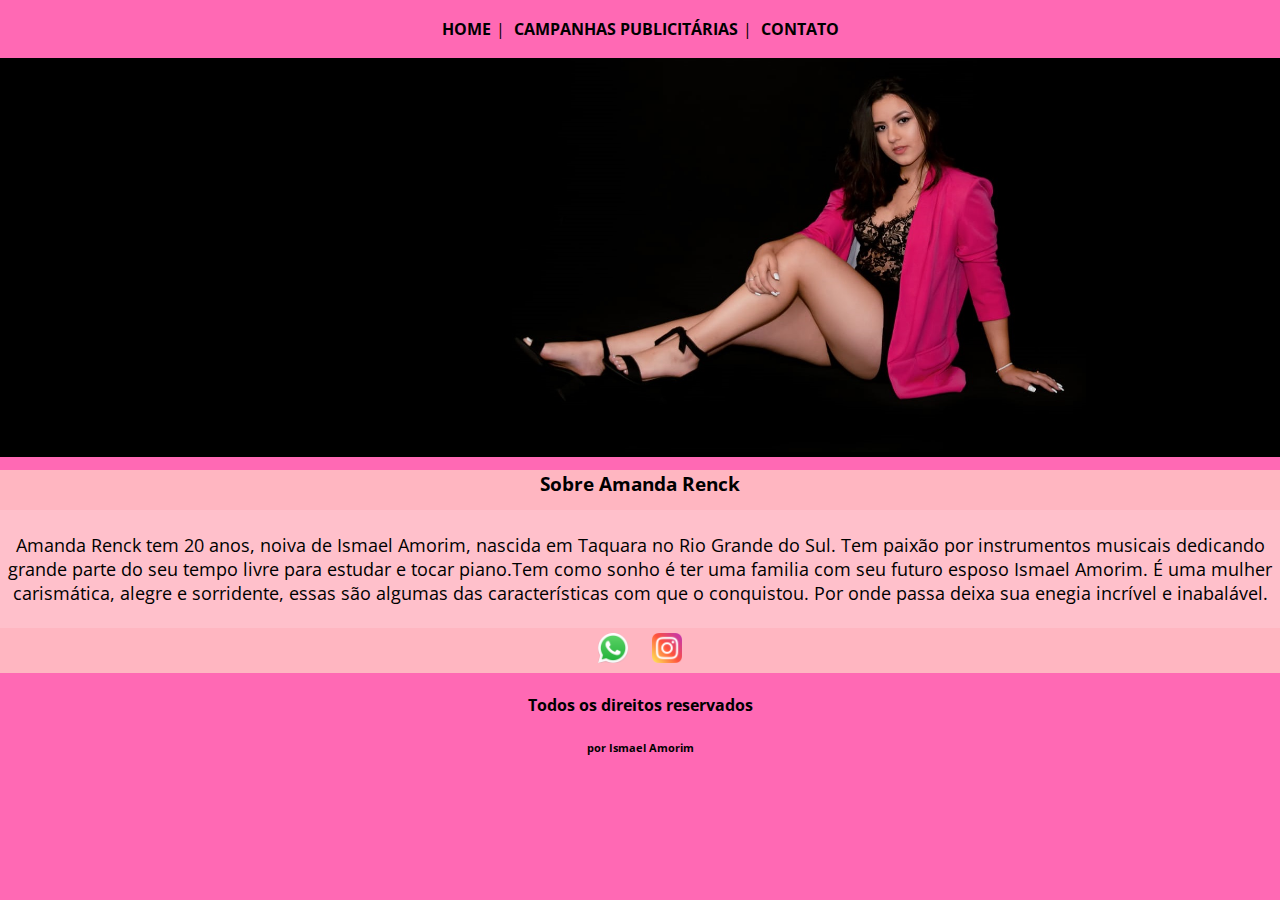
<file: index.html>
<!DOCTYPE html>
<html>

<head>
   <title>Amanda Renck</title>
   <meta charset="utf-8">
   <link rel="stylesheet" type="text/css" href="estilo.css">
</head>

<body>
   <div class="principal">

      <div id="menu">
         <a href="index.html">HOME</a>|
         <a href="campanhas.html">CAMPANHAS PUBLICITÁRIAS</a>|
         <a href="contato.html">CONTATO</a>
      </div>
      <div class="capa">
         <img class="images" src="imagens/capa.png">
      </div>
      <div class="conteudo">
         <div class="title">
            <h1>Sobre Amanda Renck </h1>

            <div class="sobre">
               <p>Amanda Renck tem 20 anos, noiva de Ismael Amorim, nascida em Taquara no Rio Grande do Sul. Tem
                  paixão
                  por instrumentos musicais dedicando grande parte do seu tempo livre para estudar e tocar piano.Tem
                  como sonho é ter uma familia com seu futuro esposo Ismael Amorim. É uma mulher carismática, alegre e
                  sorridente, essas são algumas das características com que o conquistou. Por onde passa deixa sua
                  enegia incrível e inabalável.</p>
            </div>
            <div class="social">
               <a target="_blank"
                  href="https://wa.me/5551993464223?text=Quero%20contratar%20para%20uma%20campanha!"><img
                     src="imagens/whatsapp.png" alt="whatsapp"> </a>
               <a target="_blank" href="https://instagram.com/amandarenck_"><img src="imagens/instagram.png"
                     alt="instagram"></a>
            </div>
         </div>

         <!--inicio do conteudo-->

         <!--fim do conteudo -->

         <div id="rodape">

            <h4>Todos os direitos reservados</h4>
            <h6>por Ismael Amorim</h6>
            </p>

         </div>



      </div>
</body>

</html>
</file>
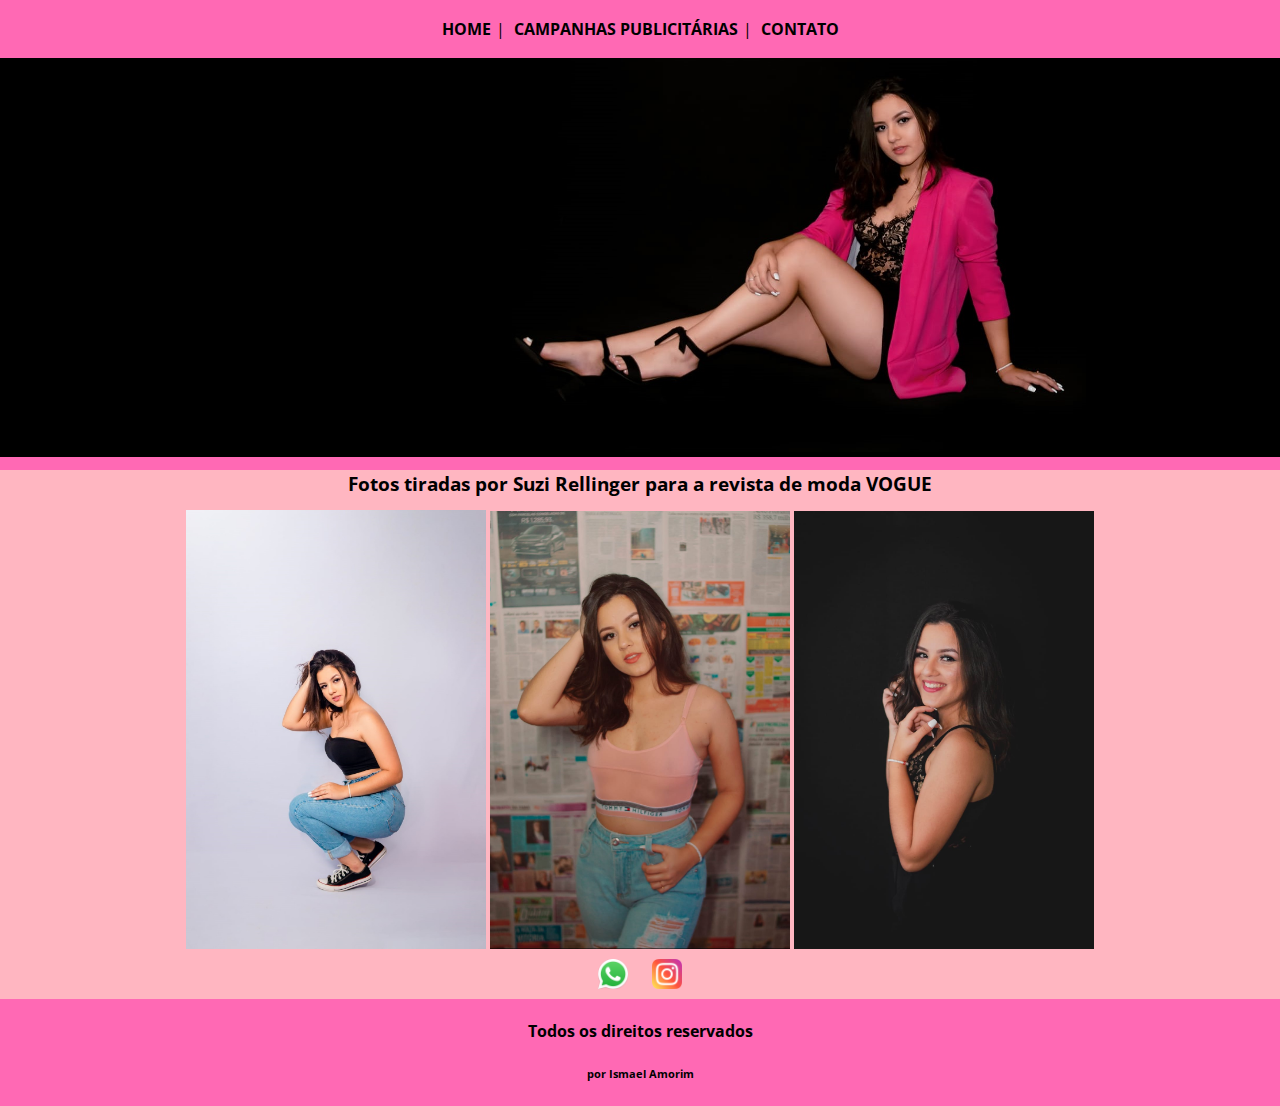
<file: campanhas.html>
<!DOCTYPE html>
<html>

<head>
   <title>Amanda Renck Campanhas</title>
   <meta charset="utf-8">
   <link rel="stylesheet" type="text/css" href="estilo.css">
</head>

<body>
   <div class="principal">

      <div id="menu">
         <a href="index.html">HOME</a>|
         <a href="campanhas.html">CAMPANHAS PUBLICITÁRIAS</a>|
         <a href="contato.html">CONTATO</a>
      </div>

      <div class="capa">
         <img class="images" src="imagens/capa.png">
      </div>

      <div class="conteudo">
         <div class="title">
            <div class="conteudo">
               <h1>Fotos tiradas por Suzi Rellinger para a revista de moda VOGUE </h1>
               <!--inicio do conteudo-->
               <img src="imagens/foto1.png" class="img-campanha">
               <img src="imagens/foto2.png" class="img-campanha">
               <img src="imagens/foto3.png" class="img-campanha">
               <div class="social">
                  <a target="_blank"
                     href="https://wa.me/5551993464223?text=Quero%20contratar%20para%20uma%20campanha!"><img
                        src="imagens/whatsapp.png" alt="whatsapp"> </a>
                 <a target="_blank" href="https://instagram.com/amandarenck_"><img src="imagens/instagram.png"
                     alt="instagram"></a>
               </div>
            </div>
            <!--fim do conteudo -->
         </div>
         <div id="rodape">
            <h4>Todos os direitos reservados</h4>
            <h6>por Ismael Amorim</h6>
            </p>
         </div>
</body>

</html>
</file>
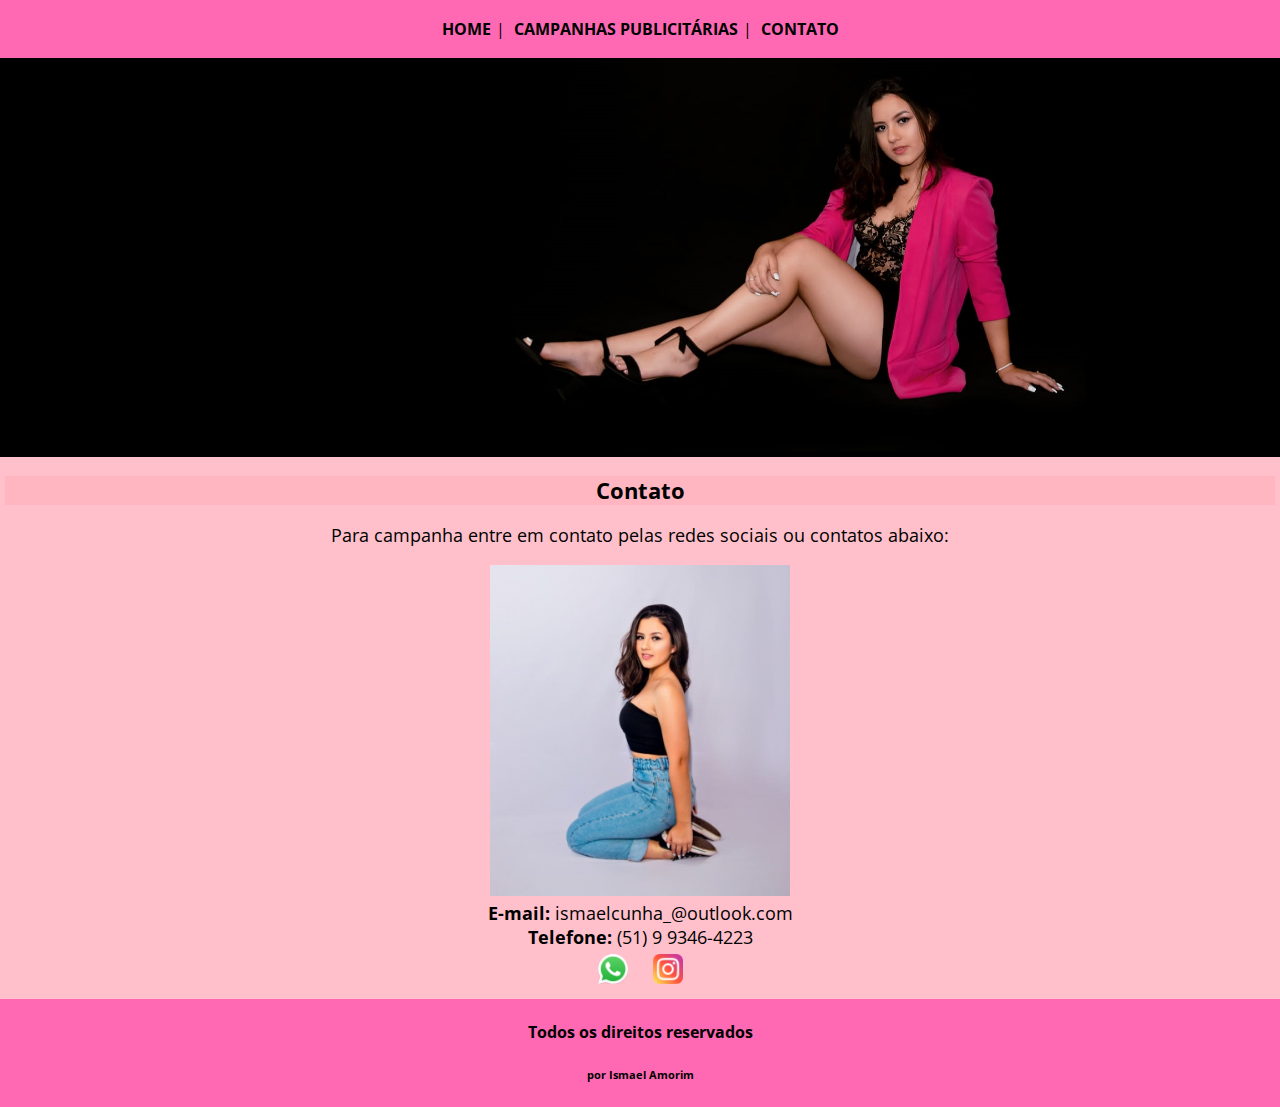
<file: contato.html>
<!DOCTYPE html>
<html>

<head>
   <title>Amanda Renck Contato</title>
   <meta charset="utf-8">
   <link rel="stylesheet" type="text/css" href="estilo.css">
</head>

<body>
   <div class="principal">

      <div id="menu">
         <a href="index.html">HOME</a>|
         <a href="campanhas.html">CAMPANHAS PUBLICITÁRIAS</a>|
         <a href="contato.html">CONTATO</a>
      </div>

      <div class="capa">
         <img class="images" src="imagens/capa.png">
      </div>

      <div class="sobre">
         <div class="title">
            <h1>Contato</h1>
         </div>
         <p>
            Para campanha entre em contato pelas redes sociais ou contatos abaixo:
         </p>
         <img src="imagens/foto4.jpeg" class="img-contato">
         <div>
            <strong>E-mail:</strong> ismaelcunha_@outlook.com<br>
            <strong>Telefone:</strong> (51) 9 9346-4223
         </div>
         <div class="social">
            <a target="_blank" href="https://wa.me/5551993464223?text=Quero%20contratar%20para%20uma%20campanha!"><img
                  src="imagens/whatsapp.png" alt="whatsapp"> </a>
               <a target="_blank" href="https://instagram.com/amandarenck_"><img src="imagens/instagram.png"
                     alt="instagram"></a>
         </div>
      </div>
      <!--fim do conteudo -->

      <div id="rodape">

         <h4>Todos os direitos reservados</h4>
         <h6>por Ismael Amorim</h6>


         </p>
      </div>



   </div>
</body>

</html>
</file>
<file: estilo.css>
@import url('https://fonts.googleapis.com/css2?family=Open+Sans&display=swap');

body {
	font-family: 'Open Sans', sans-serif;
	text-align: center;
	font-size: 16px;
	background-color: #ff69b4;
	margin: auto;
	width: auto;

}

.capa {
	background-color: #000000;
}

#menu {
	background: #ff69b4;
	padding: 18px;
	text-align: center;
}

.title {
	background-color: #ffb6c1;
	text-align: center;

}

.sobre {
	width: auto;
	background-color: #ffc0cb;
	padding: 5px;
	text-justify: auto;
	font-size: 18px;

}


.images {
	width: 700px;
	padding: auto;
	margin-left: 15%;

}

a {
	color: #000000;
	text-decoration: none;
	font-weight: bold;
	padding: 5px;

}

h1 {
	color: #000000;
	font-size: 1.2em;
}

.img-campanha {
	width: 300px;
}

.img-contato {
	width: 300px;
}

.social img {
	width: 30px;
	padding: 5px;
}
</file>
